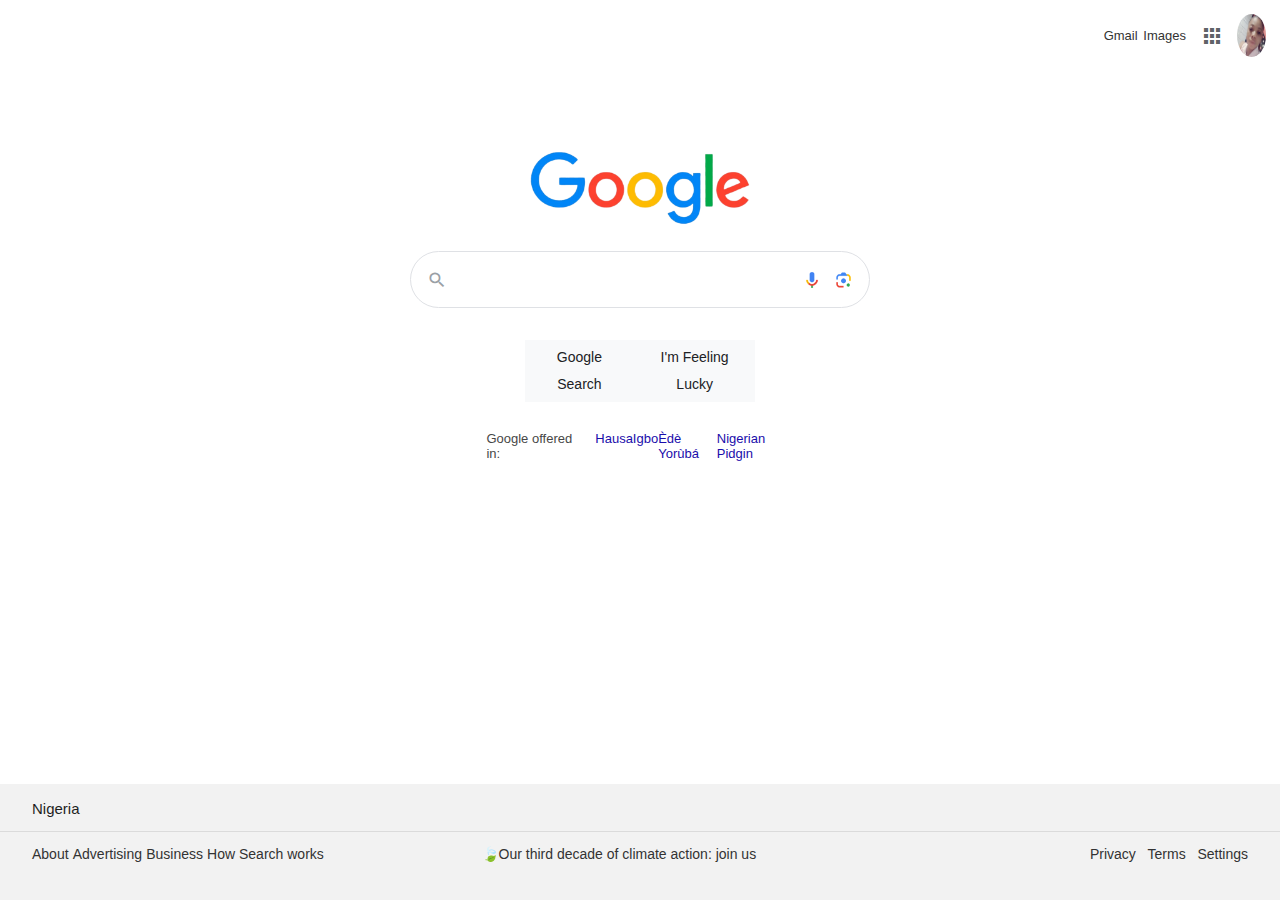
<file: index.html>
<!DOCTYPE html>
<html lang="en">
<head>
    <meta charset="UTF-8">
    <meta name="viewport" content="width=device-width, initial-scale=1.0">
    <title>Google</title>
    <link rel="icon" href="img/google_logo-removebg-preview.png" type="image/x-icon">
    <link href="https://fonts.googleapis.com/icon?family=Material+Icons" rel="stylesheet">
    <link rel="stylesheet" href="main.css">
    
</head>
<body>
    <nav>
        <a href="#">Gmail</a>
        <a href="#">Images</a>
        <div class="apps-container">
            <i class="material-icons apps-btn">apps</i>
        </div>
            <img class="profile-img" src="img/Profile-pics.png" alt="profile Account" title="Google Account">
    </nav>

    <main>
        <img class="google-img" src="img/google.png" alt="google image-icon" >

        <div class="search-box">
            <i class="material-icons search-icon">search</i>
            <input type="text">
                <div class="search-box-right">
                    <img class="google-icon" src="img/google-voice.png" alt="">
                    <img class="google-icon" src="img/google-lens.png" alt="">
                </div>
            </div>

            <div class="btn-box">
                <button>Google Search</button>
                <button>I'm Feeling Lucky</button>
            </div>

            <div class="languages">
                <p class="p">Google offered in:</p>
                <div class="languages-offered">
                    <a class="lang" href="#">Hausa</a>
                    <a class="lang" href="#">Igbo</a>
                    <a class="lang" href="#">Èdè Yorùbá</a>
                    <a class="lang" href="#">Nigerian Pidgin</a>
                </div>
            </div>
        </main>

    <footer>
        <div class="footer-content">
            <p class="word">Nigeria</p>
            <div class="line"></div>
                <div class="footer-links">
                    <div class="link1">
                        <a href="#">About</a>
                        <a href="#">Advertising</a>
                        <a href="#">Business</a>
                        <a href="#">How Search works</a>
                    </div>

                    <div class="link2">
                        <a href="#">🍃Our third decade of climate action: join us</a>
                    </div>

                    <div class="link3">
                        <a href="#">Privacy</a>
                        <a href="#">Terms</a>
                        <a href="#">Settings</a>
                    </div>
                </div>
            </div>
    </footer>
</body>
</html>
</file>
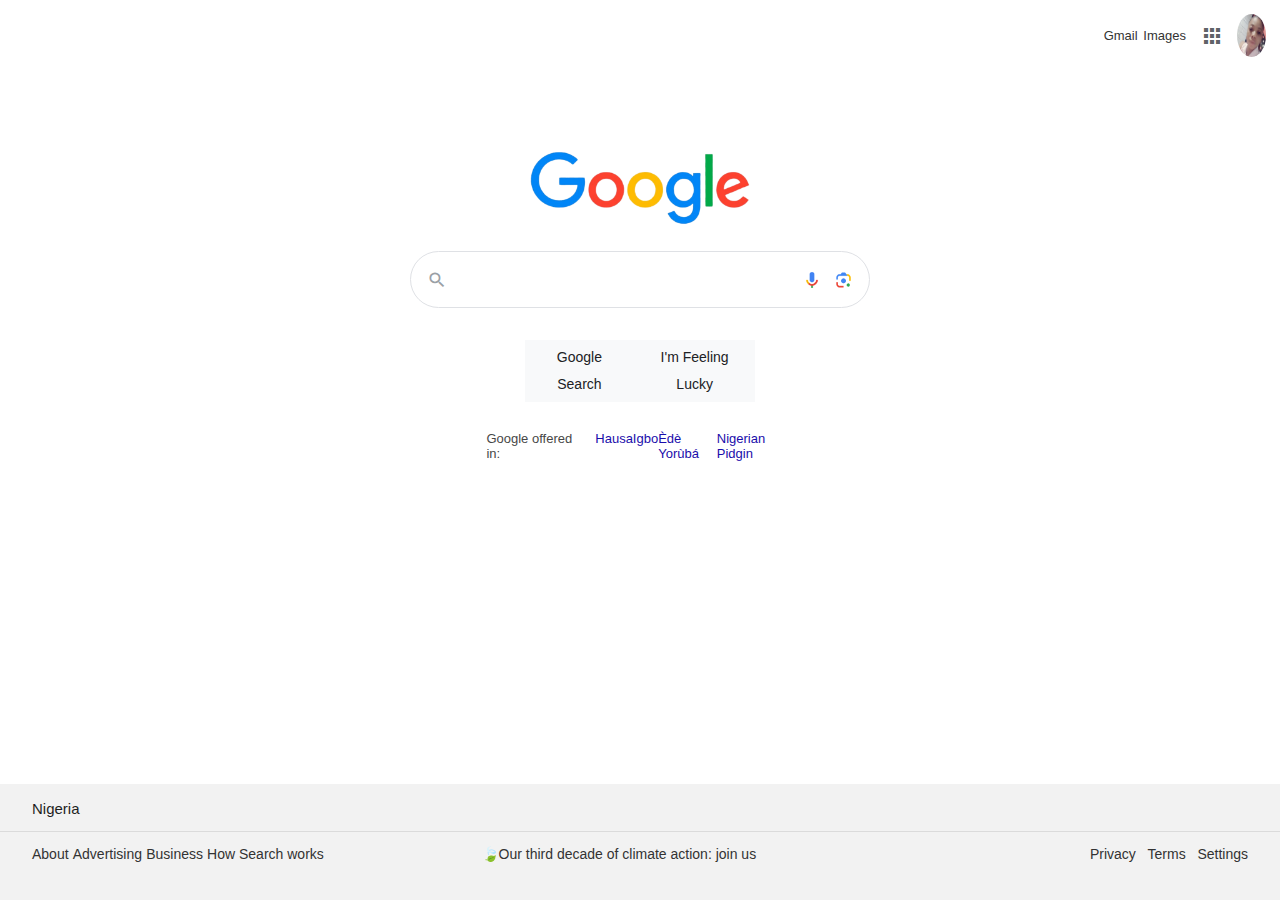
<file: google.html>
<!DOCTYPE html>
<html lang="en">
<head>
    <meta charset="UTF-8">
    <meta name="viewport" content="width=device-width, initial-scale=1.0">
    <title>Google</title>
    <link rel="icon" href="img/google_logo-removebg-preview.png" type="image/x-icon">
    <link href="https://fonts.googleapis.com/icon?family=Material+Icons" rel="stylesheet">
    <link rel="stylesheet" href="google.css">
    
</head>
<body>
    <nav>
        <a href="#">Gmail</a>
        <a href="#">Images</a>
        <div class="apps-container">
            <i class="material-icons apps-btn">apps</i>
        </div>
            <img class="profile-img" src="img/Profile-pics.png" alt="profile Account" title="Google Account">
    </nav>

    <main>
        <img class="google-img" src="img/google.png" alt="google image-icon" >

        <div class="search-box">
            <i class="material-icons search-icon">search</i>
            <input type="text">
                <div class="search-box-right">
                    <img class="google-icon" src="img/google-voice.png" alt="">
                    <img class="google-icon" src="img/google-lens.png" alt="">
                </div>
            </div>

            <div class="btn-box">
                <button>Google Search</button>
                <button>I'm Feeling Lucky</button>
            </div>

            <div class="languages">
                <p class="p">Google offered in:</p>
                <div class="languages-offered">
                    <a class="lang" href="#">Hausa</a>
                    <a class="lang" href="#">Igbo</a>
                    <a class="lang" href="#">Èdè Yorùbá</a>
                    <a class="lang" href="#">Nigerian Pidgin</a>
                </div>
            </div>
        </main>

    <footer>
        <div class="footer-content">
            <p class="word">Nigeria</p>
            <div class="line"></div>
                <div class="footer-links">
                    <div class="link1">
                        <a href="#">About</a>
                        <a href="#">Advertising</a>
                        <a href="#">Business</a>
                        <a href="#">How Search works</a>
                    </div>

                    <div class="link2">
                        <a href="#">🍃Our third decade of climate action: join us</a>
                    </div>

                    <div class="link3">
                        <a href="#">Privacy</a>
                        <a href="#">Terms</a>
                        <a href="#">Settings</a>
                    </div>
                </div>
            </div>
    </footer>
</body>
</html>
</file>
<file: main.css>
* {
    margin: 0;
    padding: 0;
    box-sizing: border-box;
    font-family: Arial, Helvetica, sans-serif
}

body {
    font-size: 16px;
    display: flex;
    flex-direction: column;
    height: 100vh;
    width: 100%;
}

nav {
    display: flex;
    width: 14%;
    height: 8%;
    margin-left: auto;
    justify-content: space-around;
    align-items: center;
    font-size: 13px;
    line-height: 24px;
    padding-right: 0.7rem;
    color: rgba(0, 0, 0, 0.87);
    cursor: pointer;
}

.profile-img {
    width: 17%;
    height: 60%;
    border-radius: 50%;
}

.apps-container {
    display: flex;
    border: 50px;
    width: 40px;
    height: 40px;
    justify-content: center;
    align-items: center;
    color: rgba(95, 99, 104, 1);
}

.apps-container:hover {
    border-radius: 50%;
    background-color: rgba(235, 235, 235, 0.438);
    text-decoration-line: none;
}

a {
    color: #333;
    text-decoration: none;
}

a:hover,
a:active {
    text-decoration-line: underline;
}


main {
    display: flex;
    flex-direction: column;
    align-items: center;
    width: 100%;
    height: 80%;
}

.google-img {
    width: 18%;
    margin-top: 4rem;
    margin-bottom: 1rem;
}

.search-box {
    display: flex;
    border: 1px solid #DFE1E5;
    width: 36%;
    height: 8%;
    border-radius: 40px;
    align-items: center;
    justify-content: space-between;
    padding: 0 16px;
    outline: 0;
}

.search-box:hover {
    box-shadow: 2px 2px 5px 0.4px #DFE1E5;
}

input {
    border: none;
}

.search-icon{
    color: #9AA0A6;
    font-size: 20px;
}

.search-box-right{
    display: flex;
    width:12%;
    justify-content: space-between;
}

.google-icon {
    height: 12%;
    width: 38%;
}

.btn-box {
    margin-top: 2rem;
    display: flex;
    width: 18%;
    justify-content: space-between;
}

button {
    padding: 4px 18px;
    border: 4px;
    line-height: 27px;
    font-size: 14px;
    color: rgb(32, 33, 36);
    background-color: #F8F9FA;
    margin-bottom: 1.8rem;
}

button:hover {
    box-shadow: 2px 2px 5px 0.4px #DFE1E5;
    border: 1px solid #DFE1E5;
}

.languages{
    display: flex;
    font-size: 13px;
    color: rgb(71, 71, 71);
    width: 24%;
}

.p {
    padding-right: 0.5rem;
}

.languages-offered {
    display: flex;
    justify-content: space-between;
    width: 66%;
}

.languages-offered a {
    color: rgb(26, 13, 171);
}

.languages-offered a:hover{
    text-decoration-line: underline;
}

footer {
    height: 13%;
    width: 100%;
    background-color: #F2F2F2;
    margin-top: auto;
}

.word {
    width: 100%;
    padding: 1rem 0 0.6rem 2rem;
    font-size: 15px;
    color: rgb(31, 31, 31);
}

.line {
    height: 1px;
    width: 100%;
    position: relative;
    background-color: rgb(219, 219, 219);
    margin-top: 4px;
}

.footer-links {
    display: flex;
    justify-content: space-between;
    padding: 0.9rem 2rem 0;
    font-size: 14px;
    color: rgb(31, 31, 31);
    width: 100%;
}

.link1 {
    width: 24%;
    display: flex;
    justify-content: space-between;
}

.link3 {
    width: 13%;
    display: flex;
    justify-content: space-between;
}

.link2 {
    padding-right: 11rem;
}
</file>
<file: google.css>
* {
    margin: 0;
    padding: 0;
    box-sizing: border-box;
    font-family: Arial, Helvetica, sans-serif
}

body {
    font-size: 16px;
    display: flex;
    flex-direction: column;
    height: 100vh;
    width: 100%;
}

nav {
    display: flex;
    width: 14%;
    height: 8%;
    margin-left: auto;
    justify-content: space-around;
    align-items: center;
    font-size: 13px;
    line-height: 24px;
    padding-right: 0.7rem;
    color: rgba(0, 0, 0, 0.87);
    cursor: pointer;
}

.profile-img {
    width: 17%;
    height: 60%;
    border-radius: 50%;
}

.apps-container {
    display: flex;
    border: 50px;
    width: 40px;
    height: 40px;
    justify-content: center;
    align-items: center;
    color: rgba(95, 99, 104, 1);
}

.apps-container:hover {
    border-radius: 50%;
    background-color: rgba(235, 235, 235, 0.438);
    text-decoration-line: none;
}

a {
    color: #333;
    text-decoration: none;
}

a:hover,
a:active {
    text-decoration-line: underline;
}


main {
    display: flex;
    flex-direction: column;
    align-items: center;
    width: 100%;
    height: 80%;
}

.google-img {
    width: 18%;
    margin-top: 4rem;
    margin-bottom: 1rem;
}

.search-box {
    display: flex;
    border: 1px solid #DFE1E5;
    width: 36%;
    height: 8%;
    border-radius: 40px;
    align-items: center;
    justify-content: space-between;
    padding: 0 16px;
    outline: 0;
}

.search-box:hover {
    box-shadow: 2px 2px 5px 0.4px #DFE1E5;
}

input {
    border: none;
}

.search-icon{
    color: #9AA0A6;
    font-size: 20px;
}

.search-box-right{
    display: flex;
    width:12%;
    justify-content: space-between;
}

.google-icon {
    height: 12%;
    width: 38%;
}

.btn-box {
    margin-top: 2rem;
    display: flex;
    width: 18%;
    justify-content: space-between;
}

button {
    padding: 4px 18px;
    border: 4px;
    line-height: 27px;
    font-size: 14px;
    color: rgb(32, 33, 36);
    background-color: #F8F9FA;
    margin-bottom: 1.8rem;
}

button:hover {
    box-shadow: 2px 2px 5px 0.4px #DFE1E5;
    border: 1px solid #DFE1E5;
}

.languages{
    display: flex;
    font-size: 13px;
    color: rgb(71, 71, 71);
    width: 24%;
}

.p {
    padding-right: 0.5rem;
}

.languages-offered {
    display: flex;
    justify-content: space-between;
    width: 66%;
}

.languages-offered a {
    color: rgb(26, 13, 171);
}

.languages-offered a:hover{
    text-decoration-line: underline;
}

footer {
    height: 13%;
    width: 100%;
    background-color: #F2F2F2;
    margin-top: auto;
}

.word {
    width: 100%;
    padding: 1rem 0 0.6rem 2rem;
    font-size: 15px;
    color: rgb(31, 31, 31);
}

.line {
    height: 1px;
    width: 100%;
    position: relative;
    background-color: rgb(219, 219, 219);
    margin-top: 4px;
}

.footer-links {
    display: flex;
    justify-content: space-between;
    padding: 0.9rem 2rem 0;
    font-size: 14px;
    color: rgb(31, 31, 31);
    width: 100%;
}

.link1 {
    width: 24%;
    display: flex;
    justify-content: space-between;
}

.link3 {
    width: 13%;
    display: flex;
    justify-content: space-between;
}

.link2 {
    padding-right: 11rem;
}
</file>
